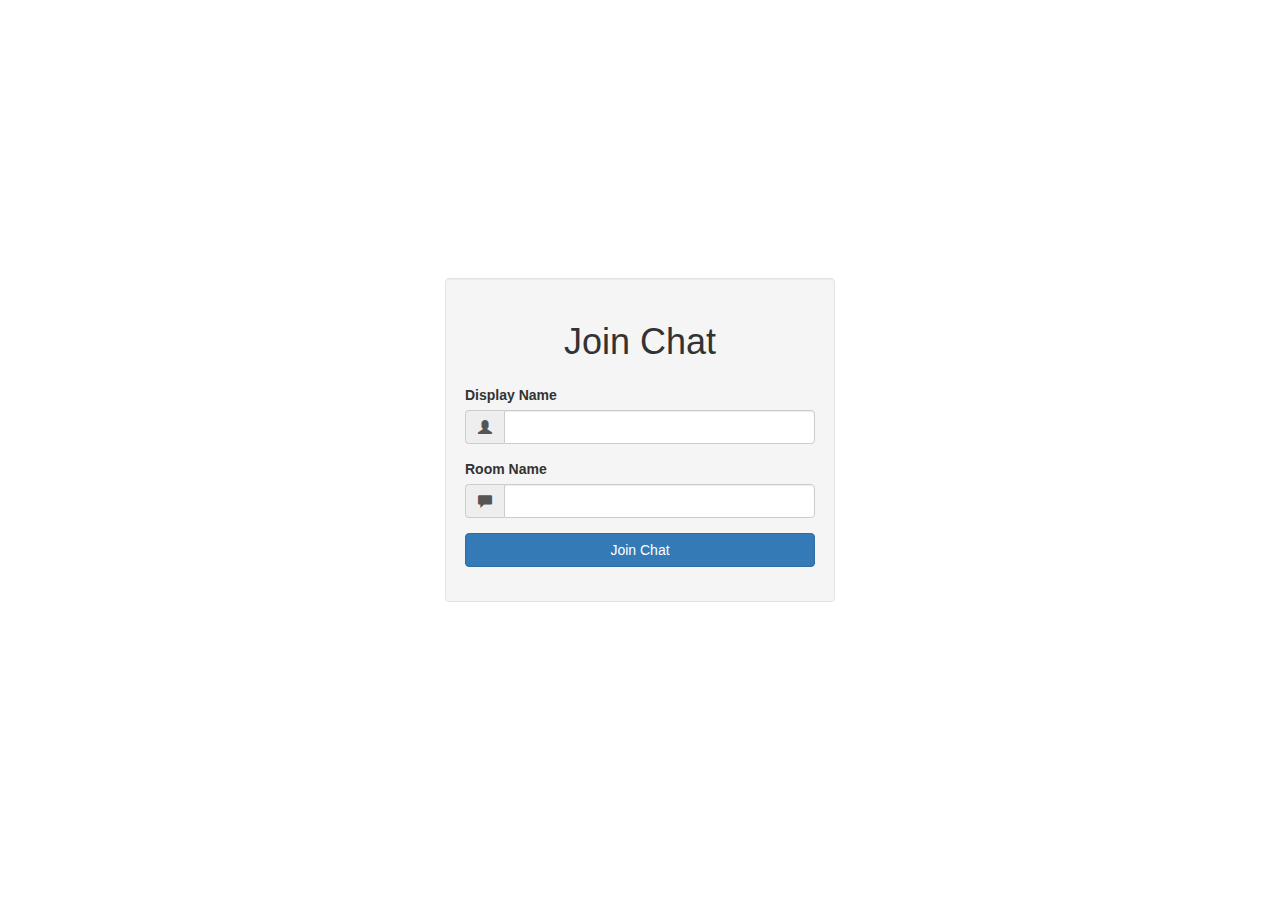
<file: public/index.html>
<!DOCTYPE html>
<html>
	<head>
		<meta charset="UTF-8">
		<title>Socket.io Basics</title>
		<link rel="stylesheet" type="text/css" href="./css/bootstrap.min.css">
		<link rel="stylesheet" type="text/css" href="./css/styles.css">
	</head>
	<body>
		<div class="vertial-center"> 
			<div class="container">
				<div class="row">
					<div class="col-md-4 col-md-offset-4 well">		
						<h1 class='text-center'> Join Chat</h1>	

						<form action="/chat.html" id="message-form">
							<div class="form-group">
								<label> Display Name</label>
								<div class="input-group">
									<span class="input-group-addon">
										<i class="glyphicon glyphicon-user"></i>
									</span>
									<input type="text" name="name" class="form-control"/>
								</div>
							</div>
								

							<div class="form-group">	
								<label>Room Name</label>
								<div class="input-group">
									<span class="input-group-addon">
										<i class="glyphicon glyphicon-comment"></i>
									</span>
									<input type="text" name="room" class="form-control"/>
								</div>	
							</div>	
							
							<div class="form-group">	
								<input type="submit" value="Join Chat" class="btn btn-primary btn-block"/>
							</div>	
						</form>	
					</div>
				</div>
			</div>
		</div>

	</body>
</html>
</file>
<file: public/css/styles.css>
.vertial-center {
	min-height: 100vh;
	margin:0;
	display: flex;
	align-items: center;
}

h1 {
	margin: 24px 0;
}

.messages p {
	margin: 5px 0;
}

.chat-page .well {
	margin-top: 35px;
}
</file>
